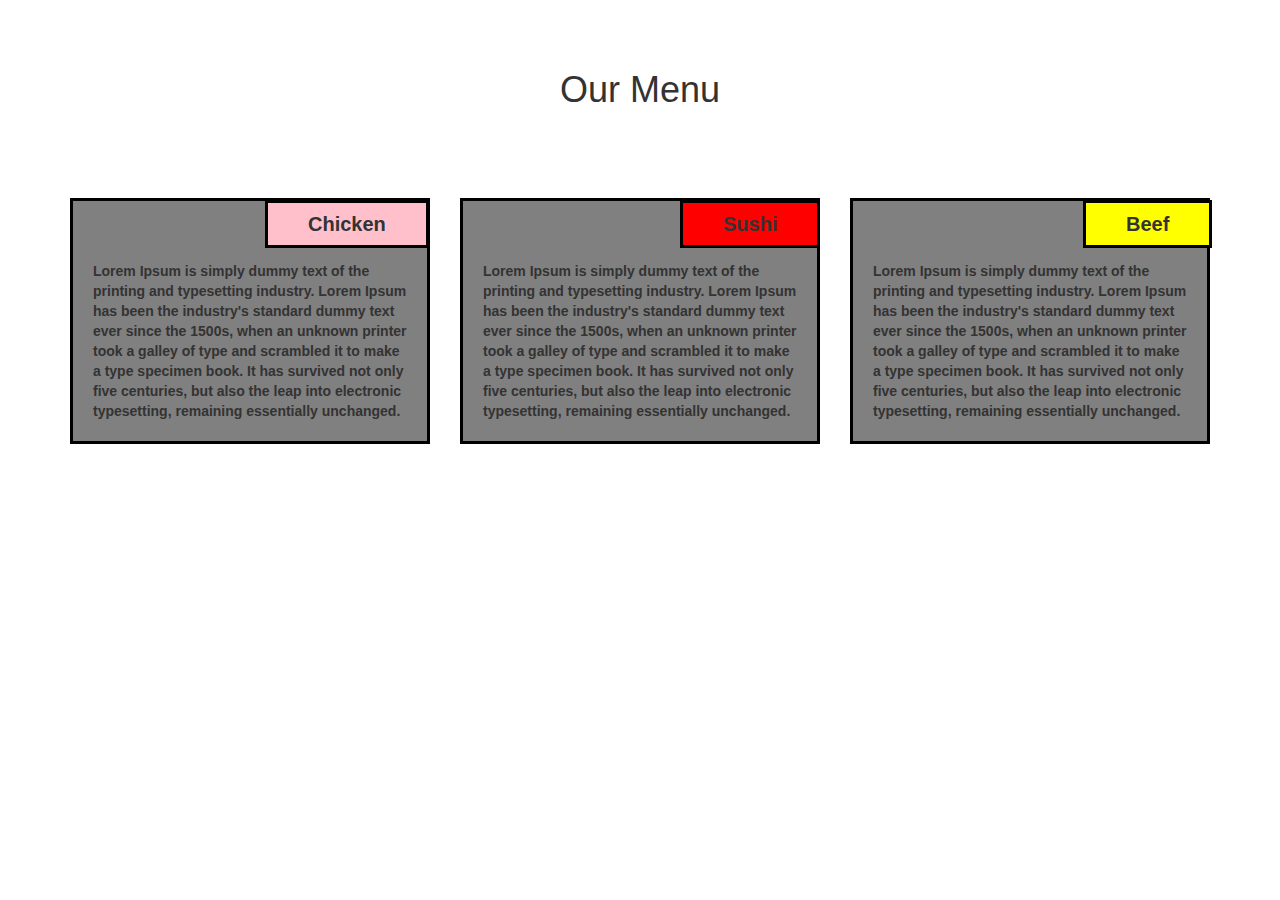
<file: module2-solution/index.html>
<html lang="en">
  <head>
    <meta charset="UTF-8" />
    <meta http-equiv="X-UA-Compatible" content="IE=edge" />
    <meta name="viewport" content="width=device-width, initial-scale=1.0" />
    <title>Document</title>
    <link rel="stylesheet" href="./css/styles.css" />
    <link
      rel="stylesheet"
      href="https://maxcdn.bootstrapcdn.com/bootstrap/3.4.1/css/bootstrap.min.css"
    />
  </head>
  <body>
    <h1>Our Menu</h1>
    <div class="container">
      <div class="row">
        <div class="col-lg-4 col-md-6 col-sm-12 chicken">
          <span>Chicken</span>
          <p>
            Lorem Ipsum is simply dummy text of the printing and typesetting
            industry. Lorem Ipsum has been the industry's standard dummy text
            ever since the 1500s, when an unknown printer took a galley of type
            and scrambled it to make a type specimen book. It has survived not
            only five centuries, but also the leap into electronic typesetting,
            remaining essentially unchanged.
          </p>
        </div>
        <div class="col-lg-4 col-md-6 col-sm-12 sushi">
          <span>Sushi</span>
          <p>
            Lorem Ipsum is simply dummy text of the printing and typesetting
            industry. Lorem Ipsum has been the industry's standard dummy text
            ever since the 1500s, when an unknown printer took a galley of type
            and scrambled it to make a type specimen book. It has survived not
            only five centuries, but also the leap into electronic typesetting,
            remaining essentially unchanged.
          </p>
        </div>
        <div class="col-lg-4 col-md-12 col-sm-12 beef">
          <span>Beef</span>
          <p>
            Lorem Ipsum is simply dummy text of the printing and typesetting
            industry. Lorem Ipsum has been the industry's standard dummy text
            ever since the 1500s, when an unknown printer took a galley of type
            and scrambled it to make a type specimen book. It has survived not
            only five centuries, but also the leap into electronic typesetting,
            remaining essentially unchanged.
          </p>
        </div>
      </div>
    </div>
    <!-- jQuery Bootstrap -->
    <script src="https://ajax.googleapis.com/ajax/libs/jquery/3.5.1/jquery.min.js"></script>
    <script src="https://maxcdn.bootstrapcdn.com/bootstrap/3.4.1/js/bootstrap.min.js"></script>
  </body>
</html>
</file>
<file: module2-solution/css/styles.css>
/********** Base styles **********/
h1 {
  text-align: center;
  padding: 50px;
  /* font-weight: bold; */
}

.col-lg-4 > p {
  border: 3px solid black;
  padding: 60px 20px 20px 20px;
  font-weight: bold;
  background-color: gray;
}

.chicken > span {
  position: relative;
  left: 195px;
  top: 40px;
  font-size: 20px;
  border: 3px solid black;
  background-color: pink;
  padding: 10px 40px 10px 40px;
  font-weight: bold;
}

.sushi > span {
  position: relative;
  left: 220px;
  top: 40px;
  font-size: 20px;
  border: 3px solid black;
  background-color: red;
  padding: 10px 40px 10px 40px;
  font-weight: bold;
}

.beef > span {
  position: relative;
  left: 233px;
  top: 40px;
  font-size: 20px;
  border: 3px solid black;
  background-color: yellow;
  padding: 10px 40px 10px 40px;
   font-weight: bold;
}

/********** Large devices only **********/

/********** Medium devices only **********/
</file>
